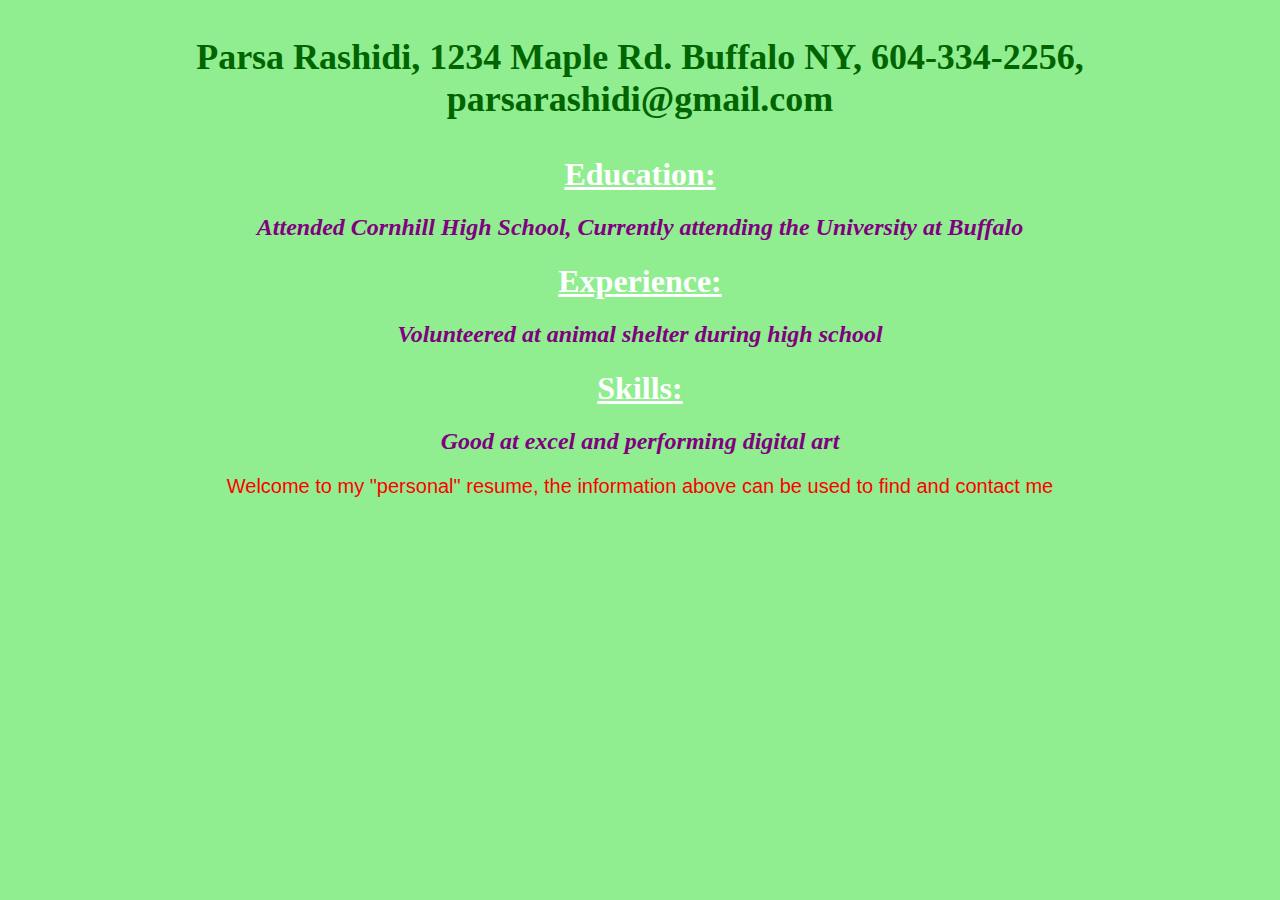
<file: index.html>
<!-- Parsa Rashidi MGS101 HTML HW -->
<!DOCTYPE html>
<html lang="en">
   <head>
      <meta charset="UTF-8">
      <title>Parsa Rashidi: MGS101 Lab 7</title>
      <meta name ="viewport" content="width=device-width, initial-scale=1.0">
      <link rel="stylesheet" href="style.css">
   </head>
<body>
    <h3>
        Parsa Rashidi, 1234 Maple Rd. Buffalo NY, 604-334-2256, parsarashidi@gmail.com
    </h3>
<h1>Education:</h1>
<h2>Attended Cornhill High School, Currently attending the University at Buffalo</h2>
<h1>Experience:</h1>
<h2>Volunteered at animal shelter during high school</h2>
<h1>Skills:</h1>
<h2>Good at excel and performing digital art</h2>

<p style="color:red;">Welcome to my "personal" resume, the information above can be used to find and contact me</p>

</body>
</html>
</file>
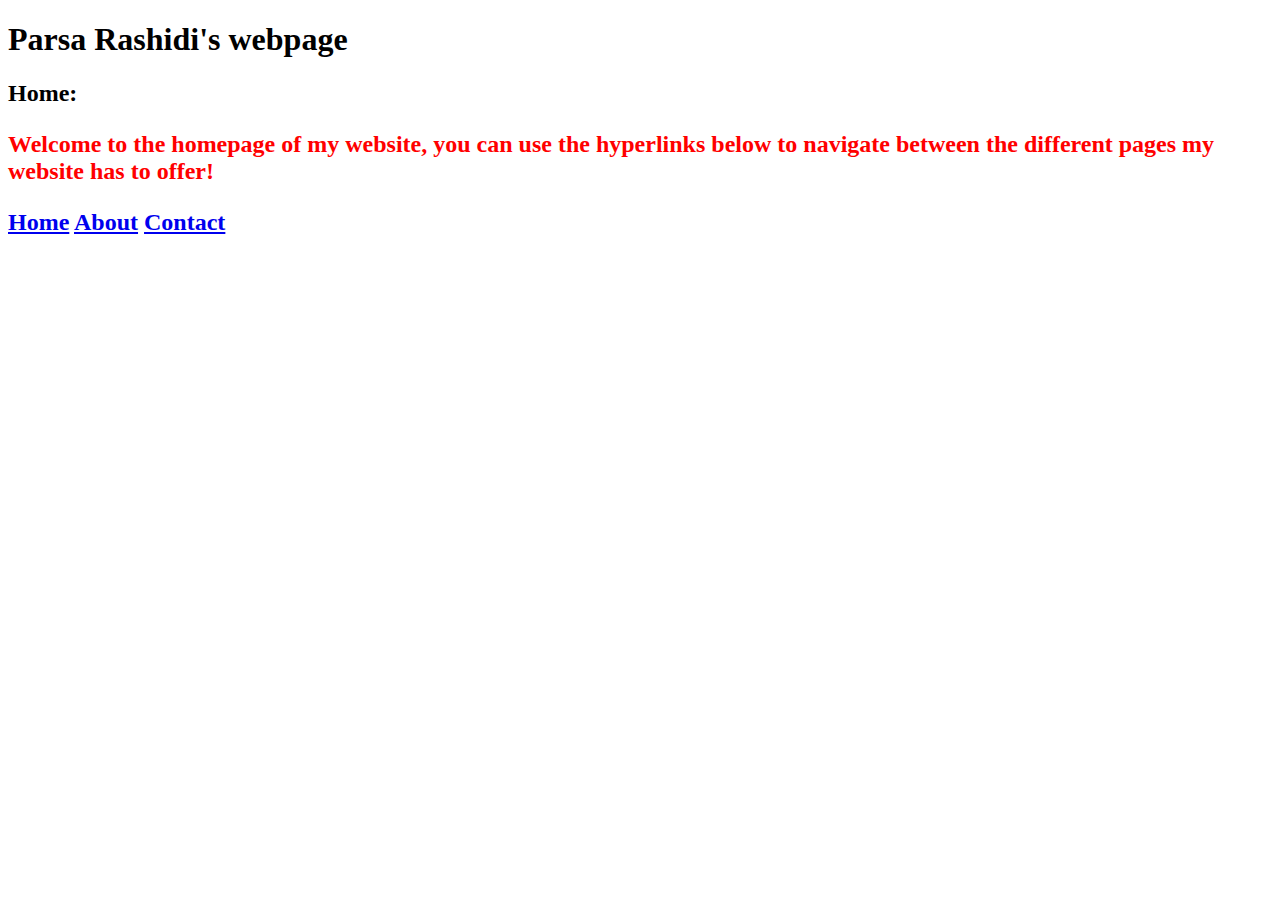
<file: home.html>
<!-- Parsa Rashidi MGS101 HTML HW -->
<!DOCTYPE html>
<html lang="en">
   <head>
      <meta charset="UTF-8">
      <title>Parsa Rashidi: MGS101 Lab</title>
      <meta name ="viewport" content="width=device-width, initial-scale=1.0">
   </head>
<body>

<h1>Parsa Rashidi's webpage</h1>
<h2>Home:

<p style="color:red;">Welcome to the homepage of my website, you can use the hyperlinks below to navigate between the different pages my website has to offer!</p>


<a href="home.html">Home</a>
<a href="about.html">About</a>
<a href="contact.html">Contact</a>

</body>
</html>
</file>
<file: style.css>
body {
  background-color: lightgreen;
  margin: 0px;
  overflow-y: scroll;
}

h1 {
  color: white;
  text-align: center;
  text-decoration: underline;
}


h2 {
  color: purple;
  text-align: center;
  font-style: italic;
}


p {
  font-family: arial;
  font-size: 20px;
  text-align: center;
}

h3 {
  color: darkgreen;
  text-align: center;
  font-size: 36px;
}
</file>
